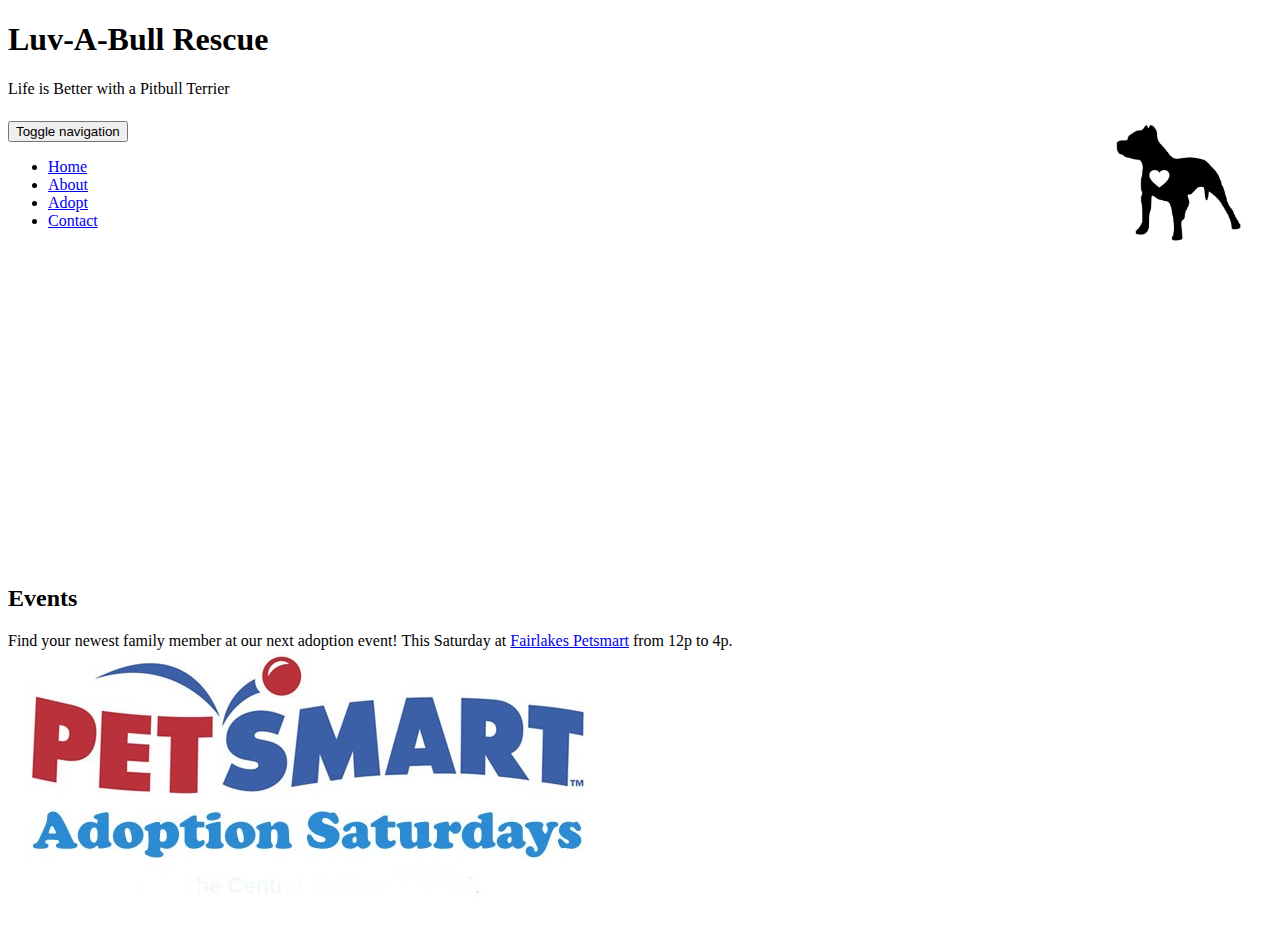
<file: index.html>
<!DOCTYPE html>
<html>
  <head>
    <meta charset="utf-8">
    <!-- Importing Bootstrap -->
    <link rel="stylesheet" href="https://maxcdn.bootstrapcdn.com/bootstrap/3.3.6/css/bootstrap.min.css" integrity="sha384-1q8mTJOASx8j1Au+a5WDVnPi2lkFfwwEAa8hDDdjZlpLegxhjVME1fgjWPGmkzs7" crossorigin="anonymous">
    <link rel="stylesheet" href="main.css" />
    <title>Luv-A-Bull Rescue</title>
  </head>
  <body>
    <div class="container">
      <div class="row">
        <div class="page-header col-lg-7 col-md-7 col-sm-7 col-xs-7">
          <div>
            <h1>Luv-A-Bull Rescue</h1>
            <p>Life is Better with a Pitbull Terrier</p>
          </div>
        </div>
         <!-- Logo -->
        <div class="logo col-lg-4 ">
           <img src="logo.jpg" alt="logo"  class="img-responsive" />
        </div>
        <!-- Static navbar -->
      <nav class="navbar">
        <div class="container-fluid">
          <div class="navbar-header">
            <button type="button" class="navbar-toggle collapsed" data-toggle="collapse" data-target="#navbar" aria-expanded="false" aria-controls="navbar">
              <span class="sr-only">Toggle navigation</span>
              <span class="icon-bar"></span>
              <span class="icon-bar"></span>
              <span class="icon-bar"></span>
            </button>
            <!-- <a class="navbar-brand" href="#">Welcome</a> -->
          </div>
          <div id="navbar" class="navbar-collapse collapse">
            <ul class="nav navbar-nav">
              <li class="active"><a href="index.html">Home</a></li>
              <li><a href="about.html">About</a></li>
              <li><a href="adopt.html">Adopt</a></li>
              <li><a href="contact.html">Contact</a></li>
            </ul>
          </div><!--/.nav-collapse -->
        </div><!--/.container-fluid -->
      </nav>
          <!--Main homepage where new announcements will be made-->
      <div class="main">
          <iframe width="560" height="315" src="https://www.youtube.com/embed/4GTQUmwv01Q" frameborder="0" allowfullscreen></iframe>
        <h2>Events</h2>
        <p>Find your newest family member at our next adoption event! This Saturday at <a href="http://stores.petsmart.com/441">Fairlakes Petsmart</a> from 12p to 4p.
        <img src="EventsPic.jpg" alt="PetsmartAdoption" />
         </div>
      </div>
    </div>
  </body>
</html>
</file>
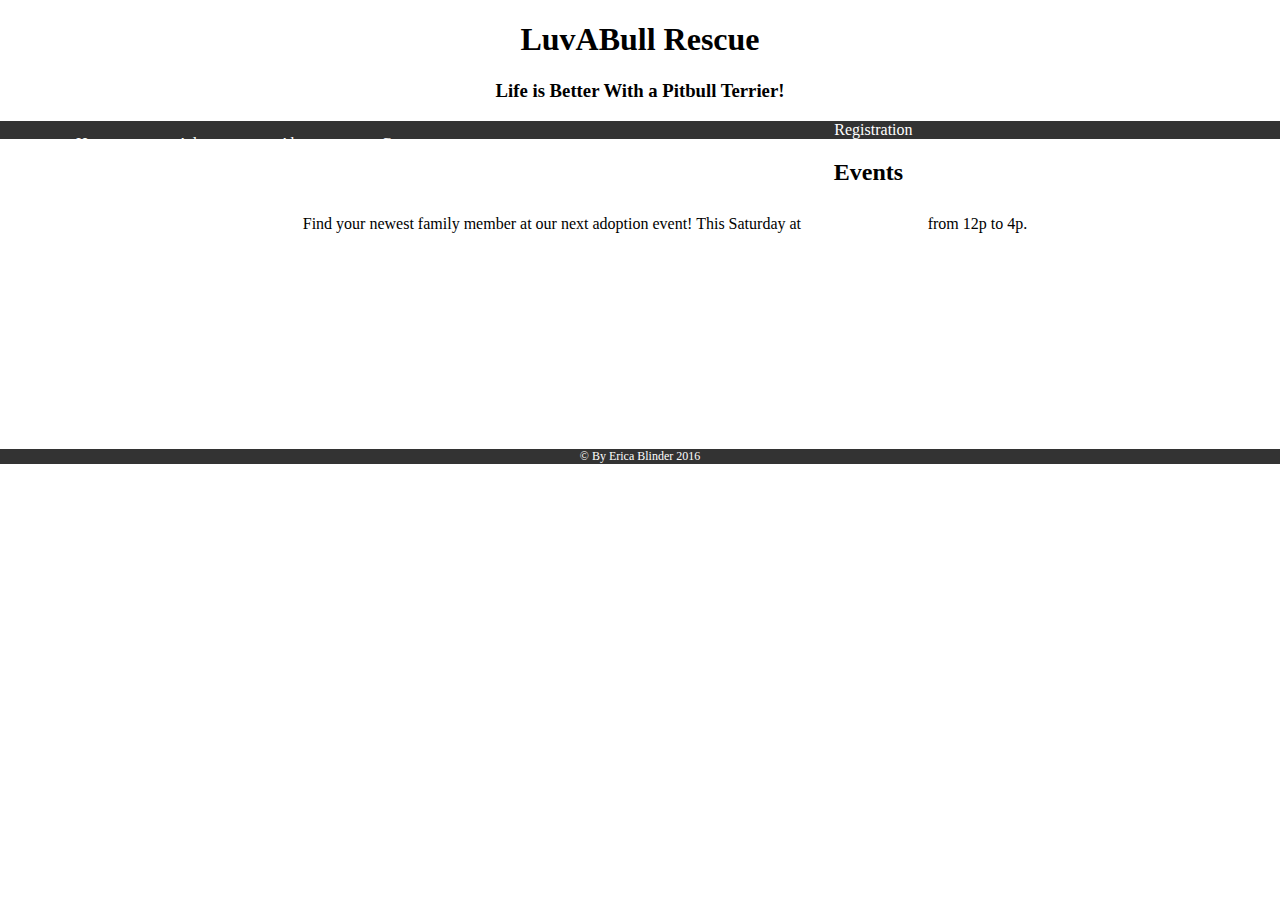
<file: backup/index.html>
<!DOCTYPE html>
<html>
<head>
  <title>LuvABull Rescue</title>
  <meta charset="utf-8"/>
  <link rel="stylesheet" type="text/css" href="main.css">
</head>
<body>
 <div class="container">
   <div class="header">
    <h1>LuvABull Rescue</h1>
    <h3>Life is Better With a Pitbull Terrier!</h3>
  <div class="nav">
  	<ul>
      <li class="nav-item"><a href="index.html">Home</a></li>
      <li class="nav-item"><a href="adopt.html">Adopt</a></li>
      <li class="nav-item"><a href="about.html">About</a></li>
      <li class="nav-item"><a href="contact.html">Contact</a></li>
          <style>
            .dropdown {
            position: relative;
            display: inline-block;
          }

            .dropdown-content {
            display: none;
            position: absolute;
            background-color: #333;
            min-width: 160px;
            box-shadow: 0px 8px 16px 0px rgba(0,0,0,0.2);
            padding: 12px 16px;
            z-index: 1;
          }

            .dropdown:hover .dropdown-content {
            display: block;
          }
          </style>

          <div class="dropdown nav-item">
            <a href="#">Registration</a>
            <div class="dropdown-content">
              <form action="reg.php">
                First name:<br>
                <input type="text" name="firstname"><br>
                Last name:<br>
                <input type="text" name="lastname">
                Username:<br>
                <input type="text" name="username">
                Password:<br>
                <input type="text" name="password">
                <br />
                <input type="submit" value="Submit">
              </form>
          </div>
        </div>
  	</ul>
   </div>
<div class="main">
  <h2>Events</h2>
  <p>Find your newest family member at our next adoption event! This Saturday at <a href="http://stores.petsmart.com/441">Fairlakes Petsmart</a> from 12p to 4p.
    <!-- <img src="/home/erica/Pictures/luvabullflyer.jpg" alt="flyer" style="width:128px;height:128px;"> -->
   </div>
  </div>
  	<p id="footer">&copy; By Erica Blinder 2016</p>
</body>
</html>
</file>
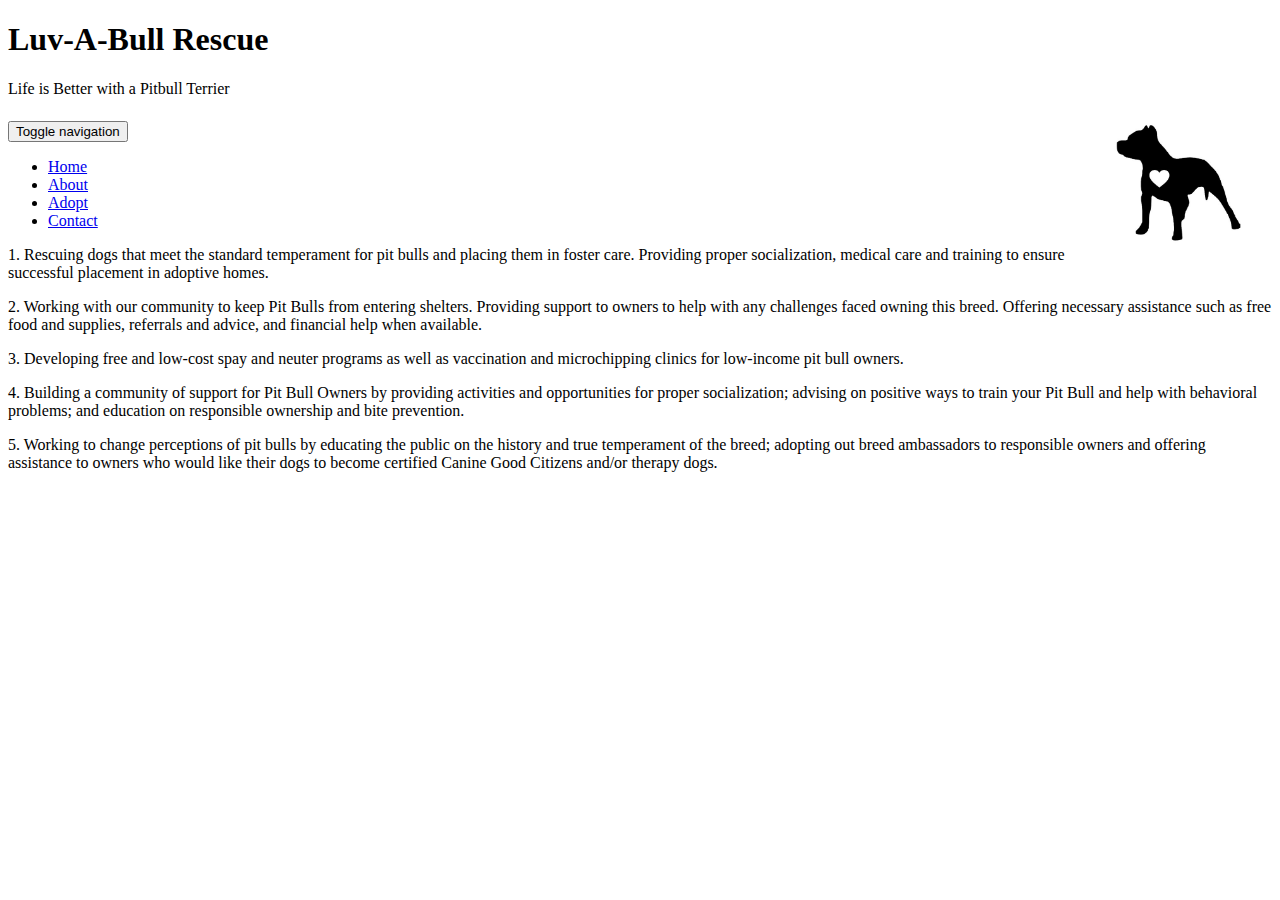
<file: about.html>
<!DOCTYPE html>
<html>
  <head>
    <meta charset="utf-8">
    <!-- Importing Bootstrap -->
    <link rel="stylesheet" href="https://maxcdn.bootstrapcdn.com/bootstrap/3.3.6/css/bootstrap.min.css" integrity="sha384-1q8mTJOASx8j1Au+a5WDVnPi2lkFfwwEAa8hDDdjZlpLegxhjVME1fgjWPGmkzs7" crossorigin="anonymous">
    <link rel="stylesheet" href="main.css" />
    <title>Luv-A-Bull Rescue</title>
  </head>
  <body>
    <div class="container">
      <div class="row">
        <div class="page-header col-lg-7 col-md-7 col-sm-7 col-xs-7">
          <div>
            <h1>Luv-A-Bull Rescue</h1>
            <p>Life is Better with a Pitbull Terrier</p>
          </div>
        </div>
         <!-- Logo -->
        <div class="logo col-lg-4 ">
           <img src="logo.jpg" alt="logo"  class="img-responsive" />
        </div>
        <!-- Static navbar -->
      <nav class="navbar">
        <div class="container-fluid">
          <div class="navbar-header">
            <button type="button" class="navbar-toggle collapsed" data-toggle="collapse" data-target="#navbar" aria-expanded="false" aria-controls="navbar">
              <span class="sr-only">Toggle navigation</span>
              <span class="icon-bar"></span>
              <span class="icon-bar"></span>
              <span class="icon-bar"></span>
            </button>
            <!-- <a class="navbar-brand" href="#">Welcome</a> -->
          </div>
          <div id="navbar" class="navbar-collapse collapse">
            <ul class="nav navbar-nav">
              <li class="active"><a href="index.html">Home</a></li>
              <li><a href="about.html">About</a></li>
              <li><a href="adopt.html">Adopt</a></li>
              <li><a href="contact.html">Contact</a></li>
            </ul>
          </div><!--/.nav-collapse -->
        </div><!--/.container-fluid -->
      </nav>
  <body>
    <div class="about">
      <p>1. Rescuing dogs that meet the standard temperament for pit bulls and placing them in foster care. Providing proper socialization, medical care and training to ensure successful placement in adoptive homes.</p>

      <p>2. Working with our community to keep Pit Bulls from entering shelters. Providing support to owners to help with any challenges faced owning this breed. Offering necessary assistance such as free food and supplies, referrals and advice, and financial help when available.</p>

      <p>3. Developing free and low-cost spay and neuter programs as well as vaccination and microchipping clinics for low-income pit bull owners.</p>

      <p>4. Building a community of support for Pit Bull Owners by providing activities and opportunities for proper socialization; advising on positive ways to train your Pit Bull and help with behavioral problems; and education on responsible ownership and bite prevention.</p>

      <p>5. Working to change perceptions of pit bulls by educating the public on the history and true temperament of the breed; adopting out breed ambassadors to responsible owners and offering assistance to owners who would like their dogs to become certified Canine Good Citizens and/or therapy dogs.</p>
    </div>
  </body>
</html>
</file>
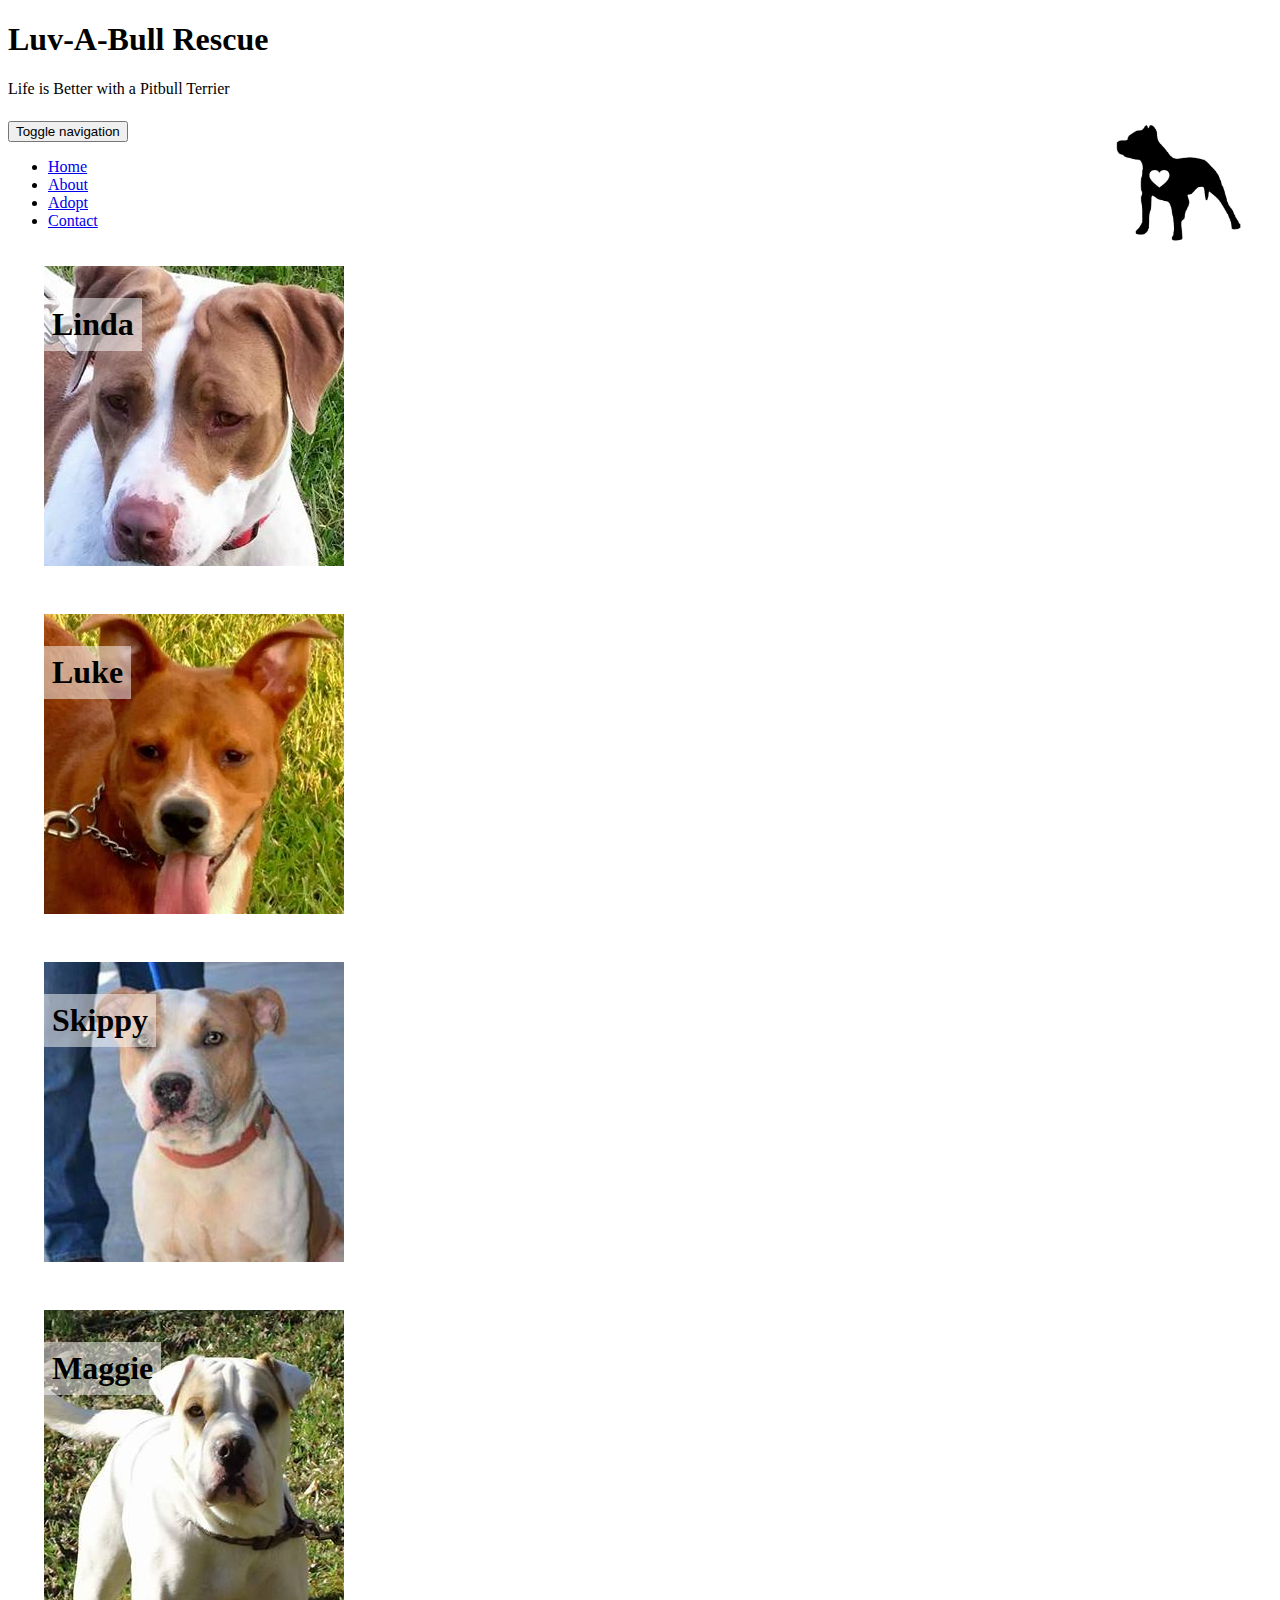
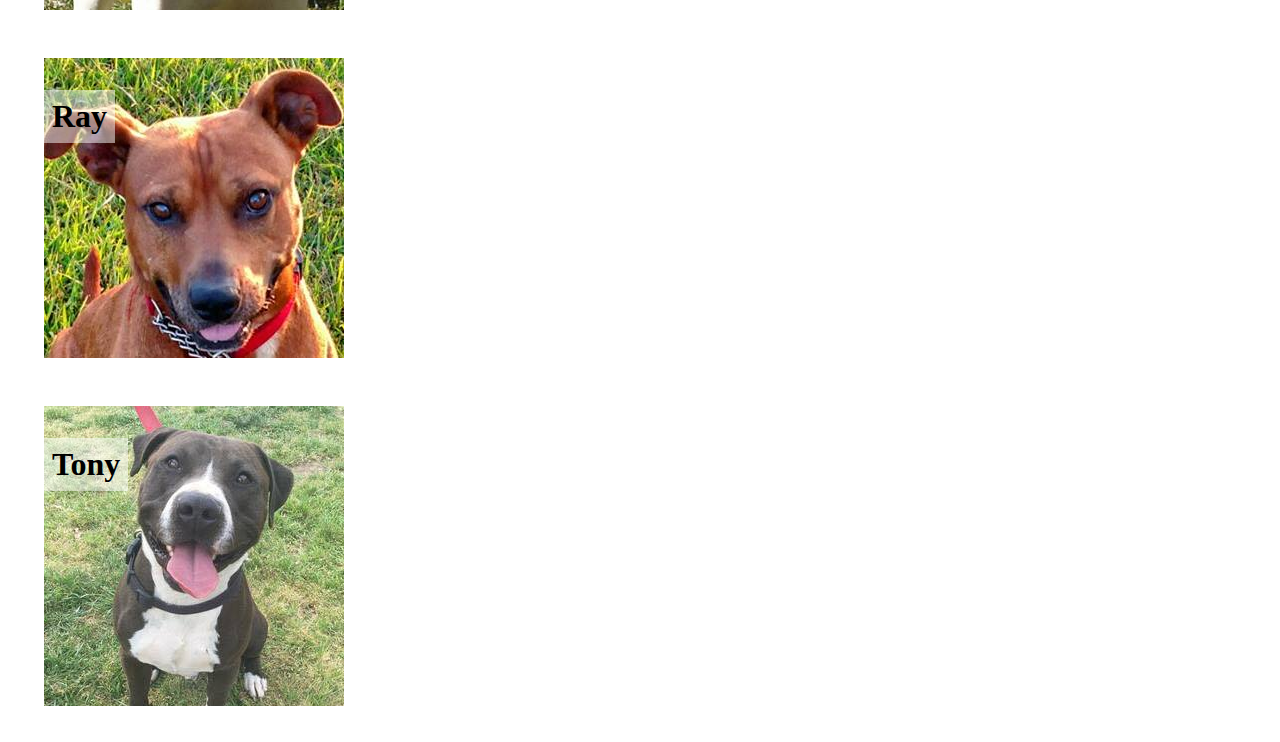
<file: adopt.html>
<!DOCTYPE html>
<html>
  <head>
    <meta charset="utf-8">
    <!-- Importing Bootstrap -->
    <link rel="stylesheet" href="https://maxcdn.bootstrapcdn.com/bootstrap/3.3.6/css/bootstrap.min.css" integrity="sha384-1q8mTJOASx8j1Au+a5WDVnPi2lkFfwwEAa8hDDdjZlpLegxhjVME1fgjWPGmkzs7" crossorigin="anonymous">
    <link rel="stylesheet" href="main.css" />
    <title>Luv-A-Bull Rescue</title>
  </head>
  <body>
    <div class="container">
      <div class="row">
        <div class="page-header col-lg-7 col-md-7 col-sm-7 col-xs-7">
          <div>
            <h1>Luv-A-Bull Rescue</h1>
            <p>Life is Better with a Pitbull Terrier</p>
          </div>
        </div>
         <!-- Logo -->
        <div class="logo col-lg-4 ">
           <img src="logo.jpg" alt="logo"  class="img-responsive" />
        </div>
        <!-- Static navbar -->
      <nav class="navbar">
        <div class="container-fluid">
          <div class="navbar-header">
            <button type="button" class="navbar-toggle collapsed" data-toggle="collapse" data-target="#navbar" aria-expanded="false" aria-controls="navbar">
              <span class="sr-only">Toggle navigation</span>
              <span class="icon-bar"></span>
              <span class="icon-bar"></span>
              <span class="icon-bar"></span>
            </button>
            <!-- <a class="navbar-brand" href="#">Welcome</a> -->
          </div>
          <div id="navbar" class="navbar-collapse collapse">
            <ul class="nav navbar-nav">
              <li class="active"><a href="index.html">Home</a></li>
              <li><a href="about.html">About</a></li>
              <li><a href="adopt.html">Adopt</a></li>
              <li><a href="contact.html">Contact</a></li>
            </ul>
          </div><!--/.nav-collapse -->
        </div><!--/.container-fluid -->
      </nav>
      <!-- First Row -->
      <div class="row">
        <div id="linda" class="col-lg-3 col-md-3">
          <!-- <img src="Linda4.jpg" alt="Linda" /> -->
          <p>Linda</p>
        </div>
        <div id="luke" class="col-lg-3 col-md-3">
          <!-- <img src="Luke2.jpg" alt="Luke" /> -->
          <p>Luke</p>
        </div>
        <div id="skippy" class="col-lg-3 col-md-3">
          <!-- <img src="skippy.jpg" alt="Skippy" /> -->
          <p>Skippy</p>
        </div>
      </div>
      <!-- First Row End-->
      <!-- Second Row -->
      <div class="row">
        <div id="maggie" class="col-lg-3 col-md-3">
          <!-- <img src="maggie2.jpg" alt="Maggie" /> -->
          <p>Maggie</p>
        </div>
        <div id="ray" class="col-lg-3 col-md-3">
          <!-- <img src="Ray5.jpg" alt="Ray" /> -->
          <p>Ray</p>
        </div>
        <div id="tony" class="col-lg-3 col-md-3">
          <!-- <img src="Tony.jpg" alt="Tony" /> -->
          <p>Tony</p>
        </div>
      </div>
      <!-- Second Row End-->
      </div>
    </div>
  </body>
</html>
</file>
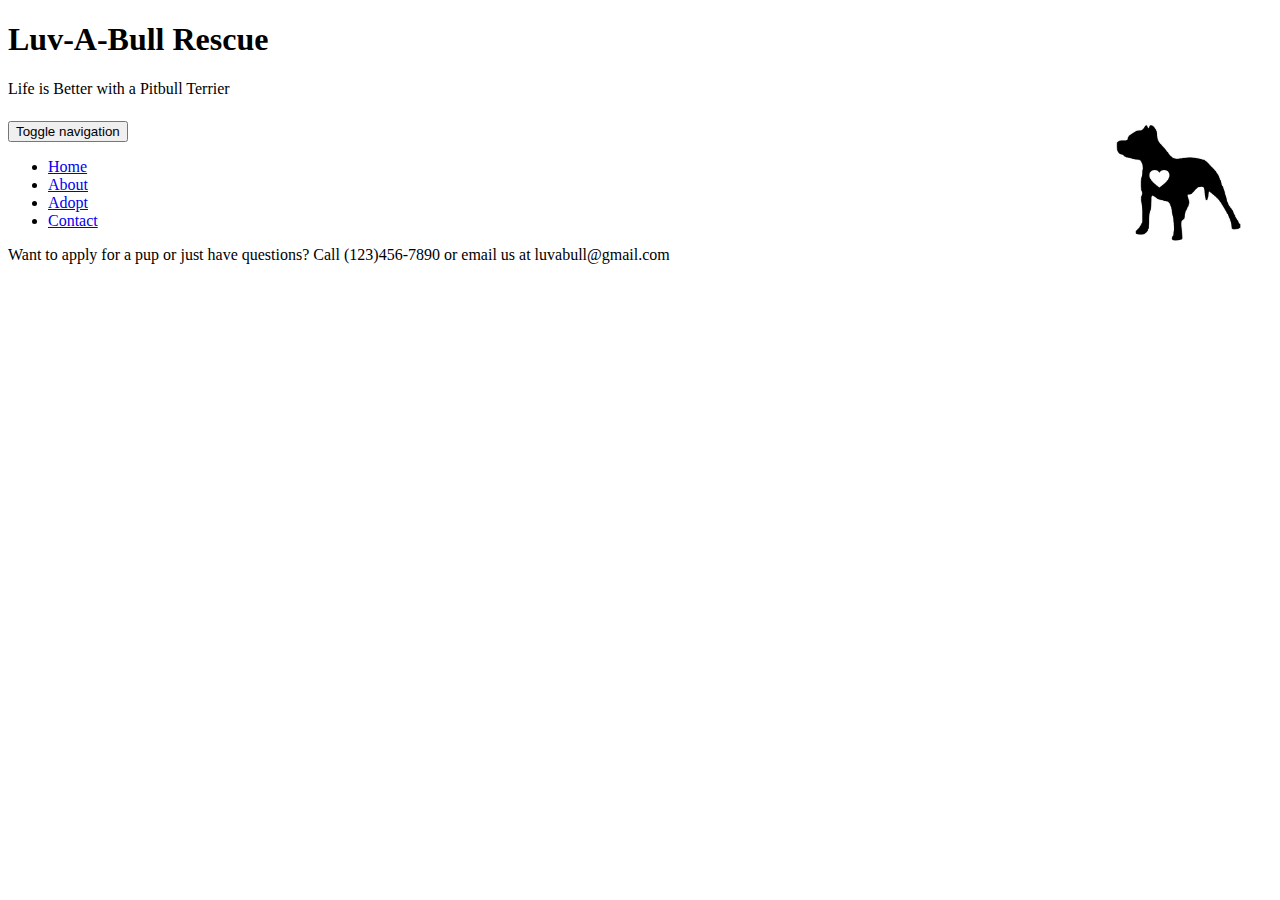
<file: contact.html>
<!DOCTYPE html>
<html>
  <head>
    <meta charset="utf-8">
    <!-- Importing Bootstrap -->
    <link rel="stylesheet" href="https://maxcdn.bootstrapcdn.com/bootstrap/3.3.6/css/bootstrap.min.css" integrity="sha384-1q8mTJOASx8j1Au+a5WDVnPi2lkFfwwEAa8hDDdjZlpLegxhjVME1fgjWPGmkzs7" crossorigin="anonymous">
    <link rel="stylesheet" href="main.css" />
    <title>Luv-A-Bull Rescue</title>
  </head>
  <body>
    <div class="container">
      <div class="row">
        <div class="page-header col-lg-7 col-md-7 col-sm-7 col-xs-7">
          <div>
            <h1>Luv-A-Bull Rescue</h1>
            <p>Life is Better with a Pitbull Terrier</p>
          </div>
        </div>
         <!-- Logo -->
        <div class="logo col-lg-4 ">
           <img src="logo.jpg" alt="logo"  class="img-responsive" />
        </div>
        <!-- Static navbar -->
      <nav class="navbar">
        <div class="container-fluid">
          <div class="navbar-header">
            <button type="button" class="navbar-toggle collapsed" data-toggle="collapse" data-target="#navbar" aria-expanded="false" aria-controls="navbar">
              <span class="sr-only">Toggle navigation</span>
              <span class="icon-bar"></span>
              <span class="icon-bar"></span>
              <span class="icon-bar"></span>
            </button>
            <!-- <a class="navbar-brand" href="#">Welcome</a> -->
          </div>
          <div id="navbar" class="navbar-collapse collapse">
            <ul class="nav navbar-nav">
              <li class="active"><a href="index.html">Home</a></li>
              <li><a href="about.html">About</a></li>
              <li><a href="adopt.html">Adopt</a></li>
              <li><a href="contact.html">Contact</a></li>
            </ul>
          </div><!--/.nav-collapse -->
        </div><!--/.container-fluid -->
      </nav>
        <div class="contact">
            <p>Want to apply for a pup or just have questions? Call (123)456-7890 or email us at luvabull@gmail.com</p>
        </div>
      </div>
    </div>
  </body>
</html>
</file>
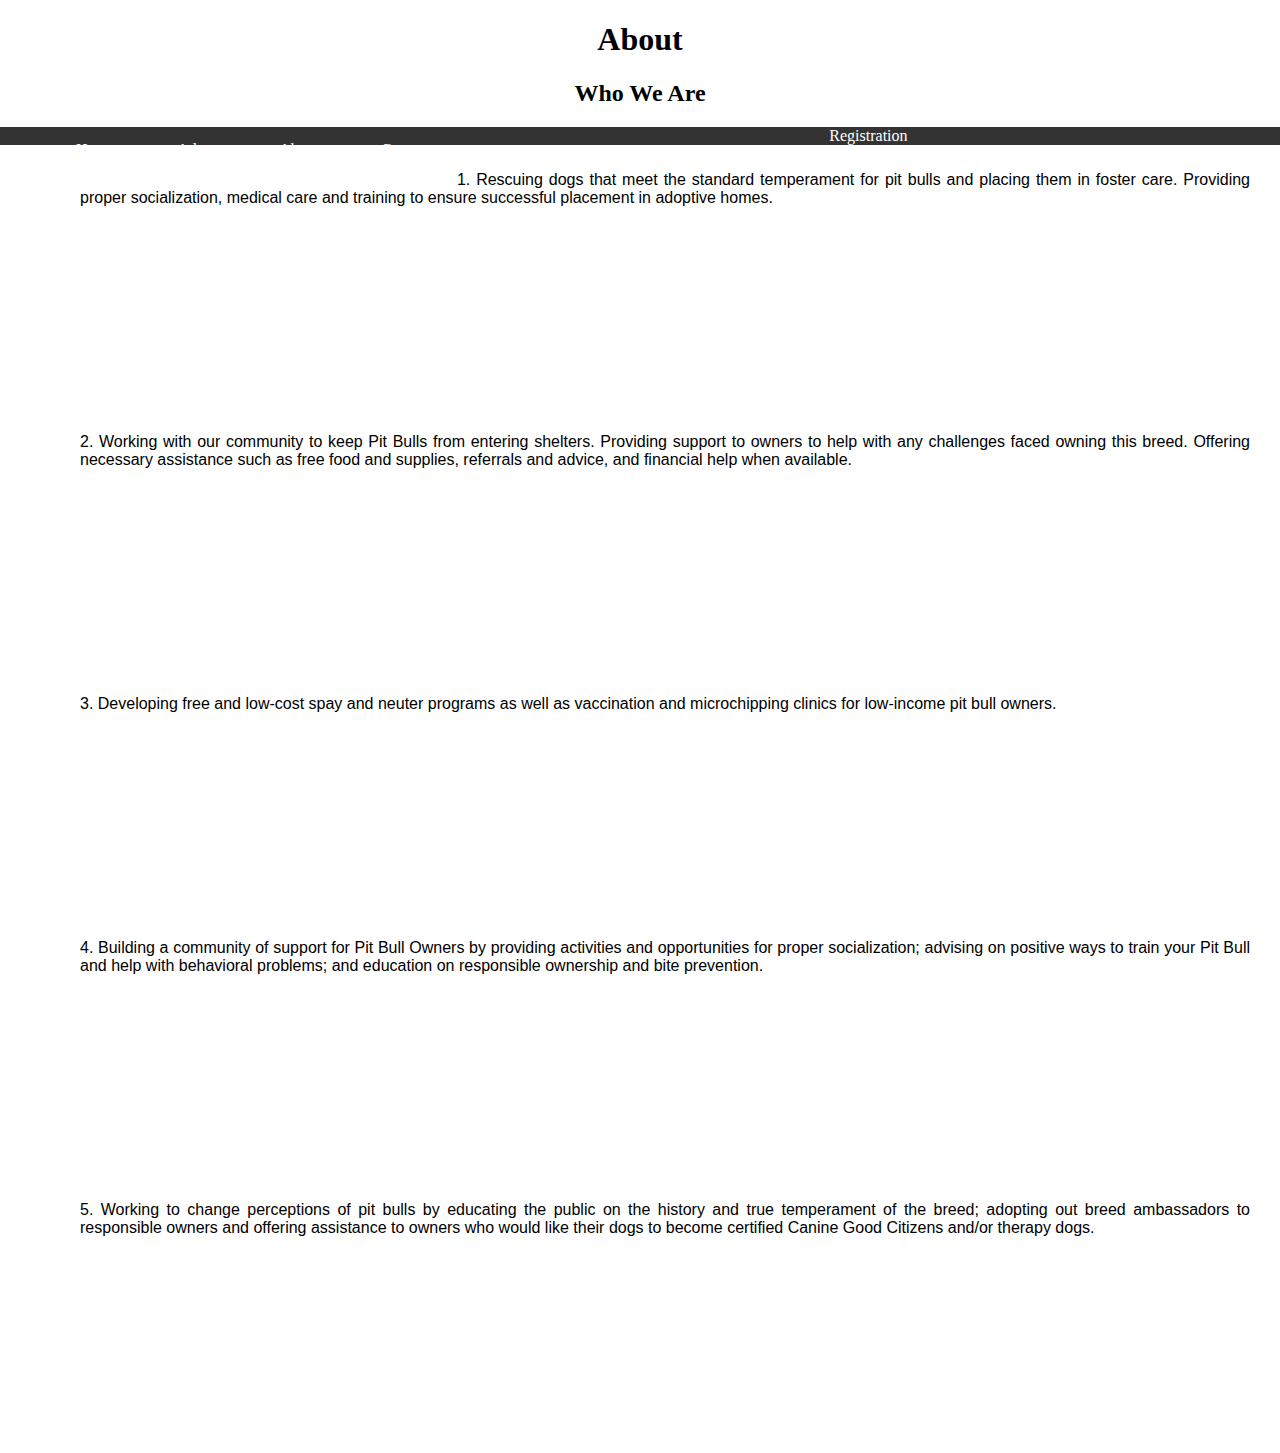
<file: backup/about.html>
<!DOCTYPE html>
    <html>

      <head>
        <meta charset="utf-8" />
        <meta http-equiv="X_UA_Compatible" content="chrome=1, IE-edge">
        <title>Luv A Bull Rescue</title>
        <link rel="stylesheet" href="main.css" />
      </head>
      <body>
        <div id="wrapper">
            <header>
              <h1>About</h1>
              <h2>Who We Are</h2>
            </header>
            <div class="nav">
              <ul>
                <li class="nav-item"><a href="index.html">Home</a></li>
                <li class="nav-item"><a href="adopt.html">Adopt</a></li>
                <li class="nav-item"><a href="about.html">About</a></li>
                <li class="nav-item"><a href="contact.html">Contact</a></li>
                <!-- <li class="nav-item"><a href="index.html">Login</a></li> -->
                <style>
                  .dropdown {
                  position: relative;
                  display: inline-block;
                }

                  .dropdown-content {
                  display: none;
                  position: absolute;
                  background-color: #333;
                  min-width: 160px;
                  box-shadow: 0px 8px 16px 0px rgba(0,0,0,0.2);
                  padding: 12px 16px;
                  z-index: 1;
                }

                  .dropdown:hover .dropdown-content {
                  display: block;
                }
                </style>

                <div class="dropdown">
                  <span>Registration</span>
                  <div class="dropdown-content">
                    <form action="reg.php">
                      First name:<br>
                      <input type="text" name="firstname"><br>
                      Last name:<br>
                      <input type="text" name="lastname">
                      Username:<br>
                      <input type="text" name="username">
                      Password:<br>
                      <input type="text" name="password">
                      <br />
                      <input type="submit" value="Submit">
                    </form>
                </div>
            	</ul>
            </div>

            <div class="about">
              <p>1. Rescuing dogs that meet the standard temperament for pit bulls and placing them in foster care. Providing proper socialization, medical care and training to ensure successful placement in adoptive homes.</p>

              <p>2. Working with our community to keep Pit Bulls from entering shelters. Providing support to owners to help with any challenges faced owning this breed. Offering necessary assistance such as free food and supplies, referrals and advice, and financial help when available.</p>

              <p>3. Developing free and low-cost spay and neuter programs as well as vaccination and microchipping clinics for low-income pit bull owners.</p>

              <p>4. Building a community of support for Pit Bull Owners by providing activities and opportunities for proper socialization; advising on positive ways to train your Pit Bull and help with behavioral problems; and education on responsible ownership and bite prevention.</p>

              <p>5. Working to change perceptions of pit bulls by educating the public on the history and true temperament of the breed; adopting out breed ambassadors to responsible owners and offering assistance to owners who would like their dogs to become certified Canine Good Citizens and/or therapy dogs.</p>
            </div>
        </div>
      </body>
    </html>
</file>
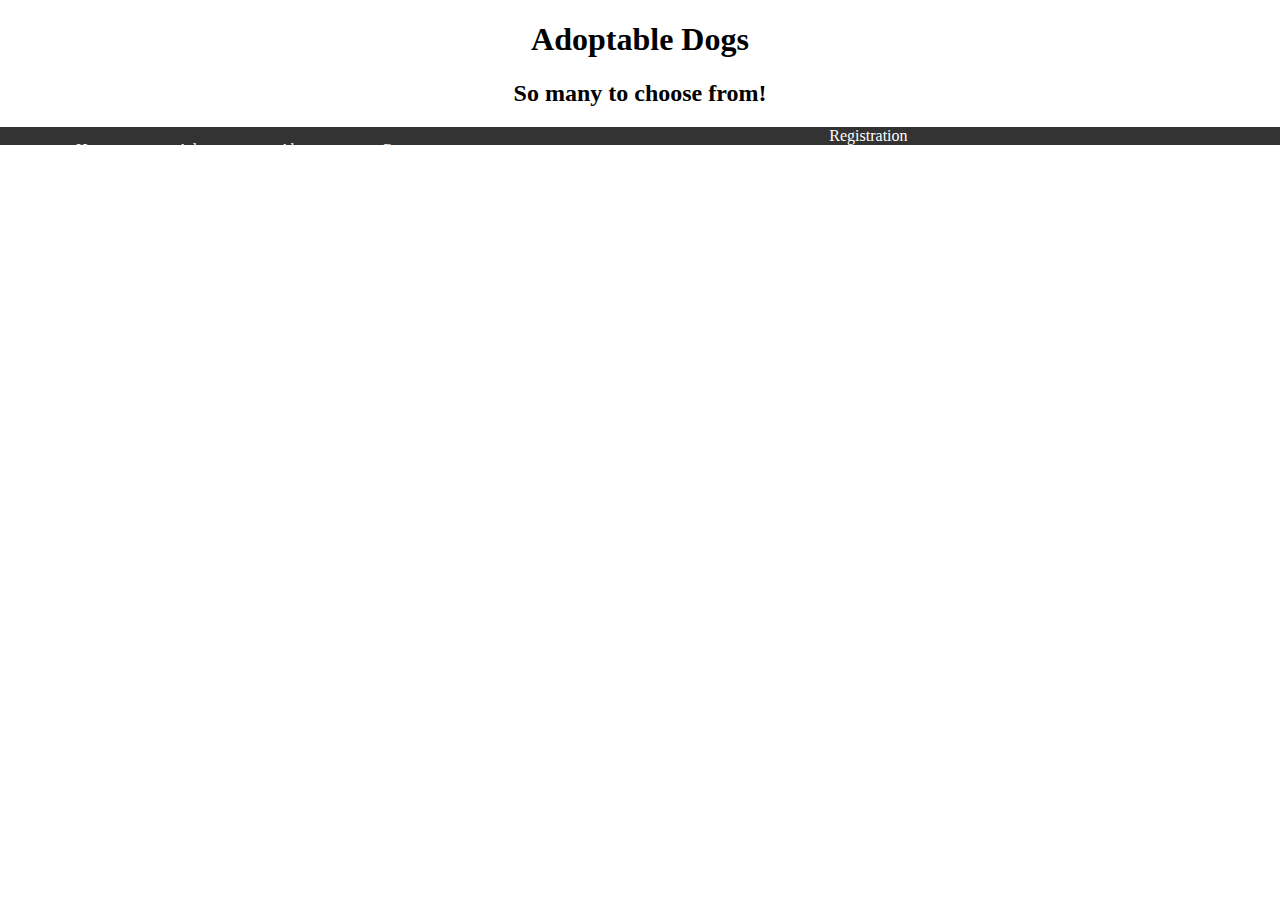
<file: backup/adopt.html>
<!DOCTYPE html>
    <html>

      <head>
        <meta charset="utf-8" />
        <meta http-equiv="X_UA_Compatible" content="chrome=1, IE-edge">
        <title>Luv A Bull Rescue</title>
        <link rel="stylesheet" href="main.css" />
      </head>
      <body>
        <div id="wrapper">
            <header>
              <h1>Adoptable Dogs</h1>
              <h2>So many to choose from!</h2>
            </header>
              <div class="nav">
                <ul>
                  <li class="nav-item"><a href="index.html">Home</a></li>
                  <li class="nav-item"><a href="adopt.html">Adopt</a></li>
                  <li class="nav-item"><a href="about.html">About</a></li>
                  <li class="nav-item"><a href="contact.html">Contact</a></li>
                  <!-- <li class="nav-item"><a href="index.html">Login</a></li> -->
                  <style>
                    .dropdown {
                    position: relative;
                    display: inline-block;
                  }

                    .dropdown-content {
                    display: none;
                    position: absolute;
                    background-color: #333;
                    min-width: 160px;
                    box-shadow: 0px 8px 16px 0px rgba(0,0,0,0.2);
                    padding: 12px 16px;
                    z-index: 1;
                  }

                    .dropdown:hover .dropdown-content {
                    display: block;
                  }
                  </style>

                  <div class="dropdown">
                    <span>Registration</span>
                    <div class="dropdown-content">
                      <form action="reg.php">
                        First name:<br>
                        <input type="text" name="firstname"><br>
                        Last name:<br>
                        <input type="text" name="lastname">
                        Username:<br>
                        <input type="text" name="username">
                        Password:<br>
                        <input type="text" name="password">
                        <br />
                        <input type="submit" value="Submit">
                      </form>
                  </div>
            	   </ul>
               </div>

        </div>
      </body>
    </html>
</file>
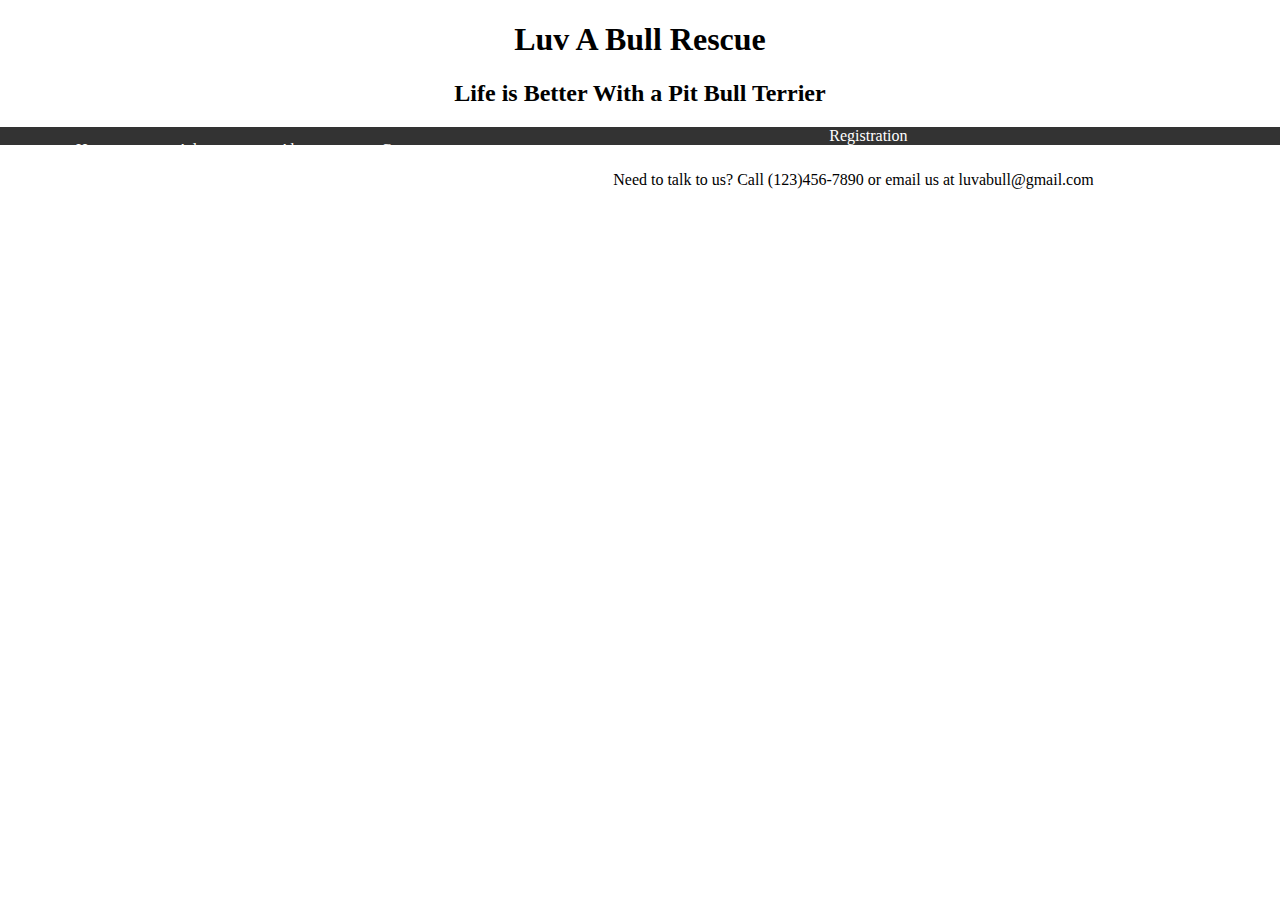
<file: backup/contact.html>
<!DOCTYPE html>
    <html>

      <head>
        <meta charset="utf-8" />
        <meta http-equiv="X_UA_Compatible" content="chrome=1, IE-edge">
        <title>Luv A Bull Rescue</title>
        <link rel="stylesheet" href="main.css" />
      </head>
      <body>
        <div id="wrapper">
            <header>
              <h1>Luv A Bull Rescue</h1>
              <h2>Life is Better With a Pit Bull Terrier</h2>
            </header>
            <div class="nav">
            	<ul>
                <li class="nav-item"><a href="index.html">Home</a></li>
                <li class="nav-item"><a href="adopt.html">Adopt</a></li>
                <li class="nav-item"><a href="about.html">About</a></li>
                <li class="nav-item"><a href="contact.html">Contact</a></li>
                <!-- <li class="nav-item"><a href="index.html">Login</a></li> -->
                <style>
                  .dropdown {
                  position: relative;
                  display: inline-block;
                }

                  .dropdown-content {
                  display: none;
                  position: absolute;
                  background-color: #333;
                  min-width: 160px;
                  box-shadow: 0px 8px 16px 0px rgba(0,0,0,0.2);
                  padding: 12px 16px;
                  z-index: 1;
                }

                  .dropdown:hover .dropdown-content {
                  display: block;
                }
                </style>

                <div class="dropdown">
                  <span>Registration</span>
                  <div class="dropdown-content">
                    <form action="reg.php">
                      First name:<br>
                      <input type="text" name="firstname"><br>
                      Last name:<br>
                      <input type="text" name="lastname">
                      Username:<br>
                      <input type="text" name="username">
                      Password:<br>
                      <input type="text" name="password">
                      <br />
                      <input type="submit" value="Submit">
                    </form>
                </div>
            	</ul>
             </div>
             <p>
               Need to talk to us? Call (123)456-7890 or email us at luvabull@gmail.com
             </p>
        </div>
      </body>
    </html>
</file>
<file: main.css>
.logo {
	position: relative;
	float: right;
}

.logo img {
	max-width: 180px;
	max-height: 180px;
	padding-bottom: 0px;
	margin-top: 0px;
}

.img-responsive{
	float: right;
	max-width: 10%;
	position: relative;
}
.page-header{
	height: 100px;
}
.col-lg-3 {
	margin: 1.5em;
	background-position: center;
	background-repeat: no-repeat;
	padding: .75em;
	height: 300px;
	width: 300px;
}
.col-lg-3 p {
	/*text-shadow: white;*/
	background-color: rgba(255, 255, 255, 0.5);
	font-size: 2em;
	font-family: Impact;
	font-weight: bold;
	width: auto;
	padding: .25em;
	display:inline-block;
}

#linda {
	background-image: url(DogPics/linda.png);
}

#luke {
	background-image: url(DogPics/luke.png);
}

#ray {
	background-image: url(DogPics/ray.png);
}

#skippy {
	background-image: url(DogPics/skippy.png);
}

#maggie {
	background-image: url(DogPics/maggie.png);
}

#tony {
	background-image: url(DogPics/tony.png);
}
</file>
<file: backup/main.css>
body {
	height: 100%;
	margin: 0;
	text-align: center;
	width: 100%;
}

/*.header {

}*/

li {
    float: left;
}

li a {
    display: block;
    color: white;
    text-align: center;
    padding: 14px 16px;
    text-decoration: none;
}

a:hover:not(.active) {
    background-color: #996666;
}

.active {
		background-color:#4CAF50;
}

.main {

}

p {
	padding-top: 10px;
	padding-right: 30px;
	padding-bottom: 200px;
	padding-left: 80px;
}

/* unvisited link */
a:link {
		text-decoration: none;
    color: white;
}

/* visited link */
a:visited {
    color: purple;
}

/* mouse over link */
a:hover {
    color: #cc00cc;
}

#footer {
  	font-size: 0.75rem;
		color: white;
		list-style-type: none;
		margin: 0;
		padding: 0;
		background-color: #333;
		margin-top: 0;
}

.about {
		text-align: justify;
		font-family: sans-serif, Arial;
		display: block;
}

.dropdown {
	color: white;
}

.dropdown-content {
	color: white;
}

.nav {
    margin: 0;
    padding: 0;
    background-color: #333;
		margin-top: 0;
}

.nav ul {
		list-style-type: none;
}

.nav-item {
		display: inline-block;
		margin-left: 10px;
		margin-right: 10px;
		margin-left: 20px;
}

.nav-item a {
		color: white;
		text-decoration: none;
		display: inline-block;
		vertical-align: top:

}

/* selected link */
.nav-item:active {
    color: hotpink;
}
</file>
